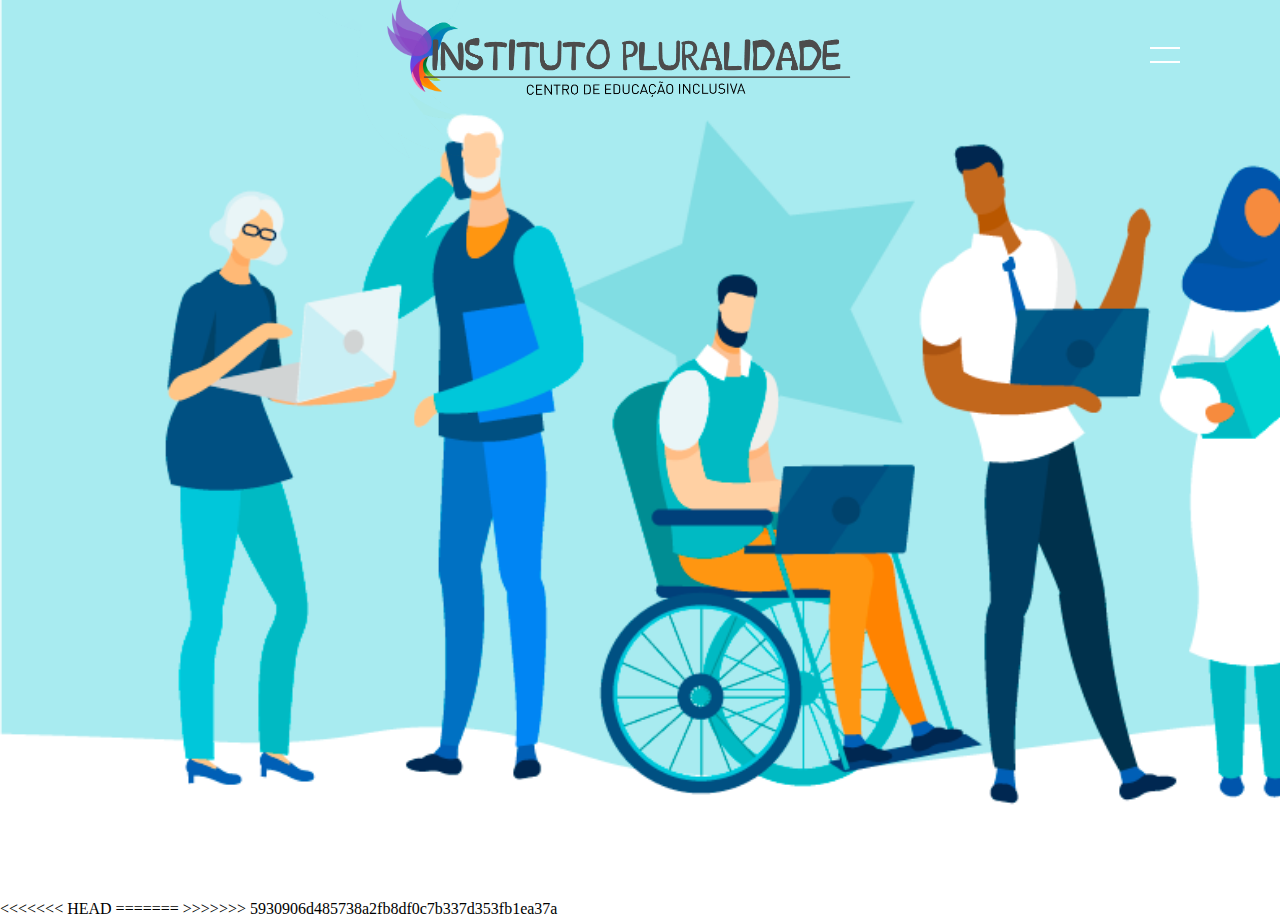
<file: public/index.html>
<!DOCTYPE html>
<html lang="en">
<head>
    <meta charset="UTF-8">
    <meta name="viewport" content="width=device-width, initial-scale=1.0">
    <title>Instituto Pluralidade  </title>
    <link rel="stylesheet" type="text/css" href="index.css">
</head>
<body>
  
  <!-- banner de seleção  -->
    <section class="banner" id="sec">
      <!-- cabeçalho -->
  <header>
    
          <img id="logo" src="img/logo.png" alt="Logo_passaro">
          <img id="texto" src="img/texto_plura.png" alt="Instituto_pluralidade">

          <!-- botão de menu -->
        <div id="toggle" onclick="toggle()"></div>
          <!-- fim do butão de menu -->

  </header>
</section>

<!-- menu de navegação  -->
<div id="navigation">
<ul>
    <li><a href="index.html">Inicio</a></li>
    <li><a href="sobre.html">Sobre</a></li>
    <li><a href="cursos.html">Cursos</a></li>
    <li><a href="login.html">Login</a></li>
    <li><a href="Cadastro.html">Cadastro</a></li>
    <li><a href="contato.html">Contato</a></li>
</ul>
</div>
<!-- fim do menu de navegação  -->
</body>
</html>
<<<<<<< HEAD
<script >
  function toggle(){
    // obter um elemento do meu id 
    var sec = document.getElementById('sec');
    var nav = document.getElementById('navigation');
    // Especificando o meu id

      //  classList alternar 
    sec.classList.toggle('active');
    nav.classList.toggle('active');
  }
  
  </script>
=======
<script type="text/javascript">
    // <![CDATA[
    var ttChatLoaderS = document.createElement('script');
    document.tomticketChatLoaderScriptVersion = 2;
    ttChatLoaderS.src = 'https://mit.tomticket.com/scripts-chat/chat.min.js'
    + '?id=EP47161'
    + '&account=3018304P19062020091631'
    + '&autoOpen=0'
    + '&hideWhenOffline=0'
    + '&d=mit'
    + '&ts=' + new Date().getTime()
    + '&ref=' + encodeURIComponent(document.URL);
    document.body.appendChild(ttChatLoaderS);
    //]]>
    </script>

>>>>>>> 5930906d485738a2fb8df0c7b337d353fb1ea37a
</file>
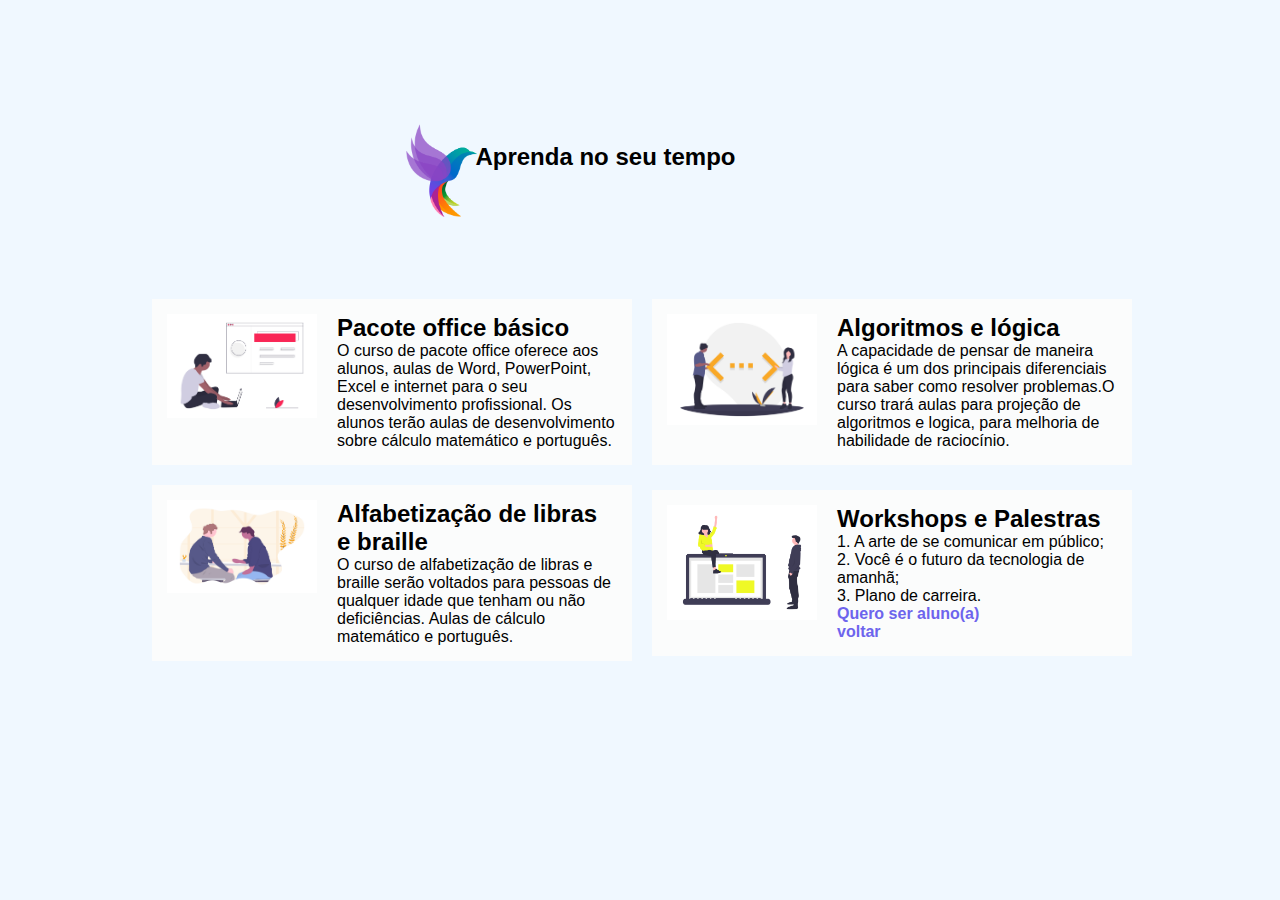
<file: public/cursos.html>
<!DOCTYPE html>
<html lang="en">
<head>
    <meta charset="UTF-8">
    <meta name="viewport" content="width=device-width, initial-scale=1.0">
    <title>Cursos</title>
    <link rel="stylesheet" href="cursos.css">
</head>
<header>
<!-- Ferramenta de inclusão-->
<script type="text/javascript">
    var _userway_config = {
    account: 'IXIpS4aC3h'
    };
    </script>
    <script type="text/javascript" src="https://cdn.userway.org/widget.js"></script>
<!-- fim da ferramenta-->

<h2 id="texto">Aprenda no seu tempo</h2>
<img id="logo" src="img/logo.png" alt="Logo_passaro">

</header>
<body>  
<!-- header barra azul  -->
<!-- <div class="header"></div> -->
<!-- fim da barra azul -->


<div class="container">
    <div class="card">
       <div class="imgBx" >
           <img src="img/office.png" >
            </div>
            <div class="content">
                <h2>Pacote office básico</h2>
<p>O curso de pacote office oferece aos alunos, aulas de Word, PowerPoint, Excel e 
    internet para o seu desenvolvimento profissional.
    Os alunos terão aulas de desenvolvimento sobre cálculo matemático e português.
    </p>
</div>
    </div>

    <div class="card">
        <div class="imgBx" >
            <img src="img/logica.png" >
             </div>
             <div class="content">
                 <h2>Algoritmos e lógica</h2>
 <p>A capacidade de pensar de maneira lógica é um dos principais diferenciais para saber 
     como resolver problemas.O curso trará aulas para projeção de algoritmos e logica, 
    para melhoria de habilidade de raciocínio.

    </p>
 </div>
     </div>

     <div class="card">
        <div class="imgBx" >
            <img src="img/dialogo.png" >
             </div>
             <div class="content">
                 <h2>Alfabetização de libras e braille </h2>
 <p>O curso de alfabetização de libras e braille serão voltados para pessoas de
     qualquer idade que tenham ou não deficiências.
     Aulas de cálculo matemático e português.
    </p>

 </div>
     </div>

     <div class="card">
        <div class="imgBx" >
            <img src="img/work.png" >
             </div>
             <div class="content">
                 <h2>Workshops e Palestras</h2>
 <p>1. A arte de se comunicar em público;<br>
    2. Você é o futuro da tecnologia de amanhã;<br>
    3. Plano de carreira.<br>
    <h4> <a href="Cadastro.html">Quero ser aluno(a)</a></h4> 
    <h4> <a href="index.html"> voltar</a></h4> 
</p>
 </div>
     </div>

          </div>  
            
         
</body>
</html>
</file>
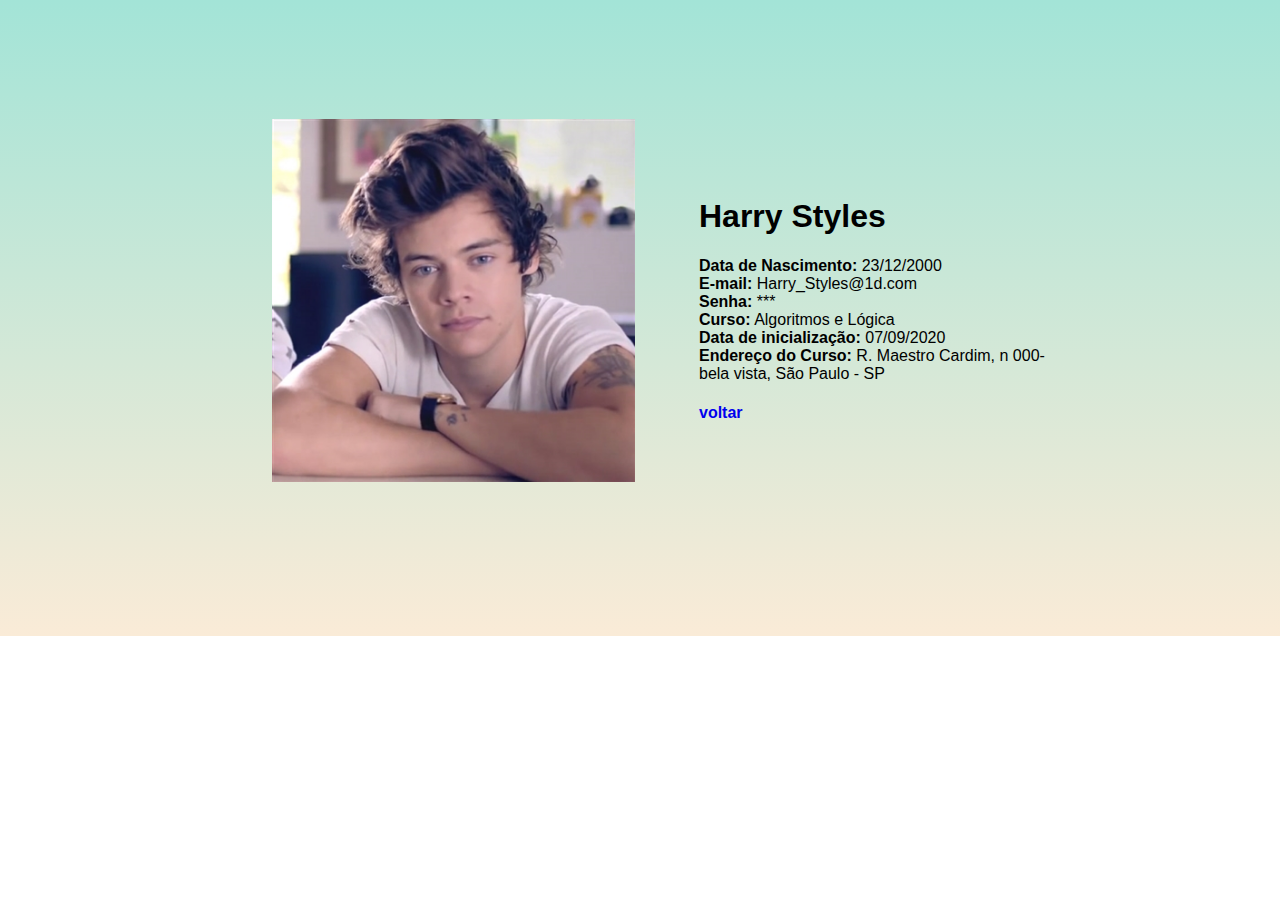
<file: public/grafico-chartjs.html>
<!DOCTYPE html>
<html lang="pt">

<head>
    <meta charset="UTF-8">
    <meta name="viewport" content="width=device-width, initial-scale=1.0">
    <meta http-equiv="X-UA-Compatible" content="ie=edge">
    <title>Página com exemplo de gráfico com Chart.js</title>

    <!-- scripts do Chart.js -->
    <script type="text/javascript" src="https://www.chartjs.org/dist/2.8.0/Chart.min.js"></script>
    <script type="text/javascript" src="https://www.chartjs.org/samples/latest/utils.js"></script>
    <script type="text/javascript" src="funcoes.js"></script>

</head>

<body onload="atualizarGrafico();">
    <div>
        Olá, <b id="b_usuario"></b>
        <a href="#" onclick="logoff()" style="color:maroon">[Sair]</a>

        <a href="tempo-real.html">Tempo Real</a>
    </div>
    <div style="width:75%;">
        <div id="div_aguarde">Dados sendo obtidos...</div>
        <canvas id="canvas_grafico"></canvas>
    </div>
</body>

</html>
<script>

    window.onload = obterDadosGrafico;

    verificar_autenticacao();

    // neste JSON tem que ser 'labels', 'datasets' etc, 
    // porque é o padrão do Chart.js
    var dados = {
        labels: [],
        datasets: [
            {
                yAxisID: 'y-presença',
                label: 'Presença',
                borderColor: window.chartColors.red,
                backgroundColor: window.chartColors.red,
                fill: false,
                data: []
            }
        ]
    };


    // só mexer se quiser alterar o tempo de atualização
    // ou se souber o que está fazendo!
    function atualizarGrafico() {

        fetch('/leituras/tempo-real', { cache: 'no-store' }).then(function (response) {
            if (response.ok) {
                response.json().then(function (novoRegistro) {

                    console.log(`Dados recebidos: ${JSON.stringify(novoRegistro)}`);
                    
                    // tirando e colocando valores no gráfico
                    dados.labels.shift(); // apagar o primeiro
                    dados.labels.push(novoRegistro.momento_grafico); // incluir um novo momento
                    dados.datasets[0].data.shift();  // apagar o primeiro de temperatura
                    dados.datasets[0].data.push(novoRegistro.NivelTotal); // incluir uma nova leitura de temperatura de umidade
                    window.grafico_linha.update();
                    
                    setTimeout(atualizarGrafico, 5000);
                });
            } else {
                console.error('Nenhum dado encontrado ou erro na API');
                setTimeout(atualizarGrafico, 5000);
            }
        })
        .catch(function (error) {
            console.error(`Erro na obtenção dos dados p/ gráfico: ${error.message}`);
        });
        
    }

    // altere aqui as configurações do gráfico
    // (tamanhos, cores, textos, etc)
    function configurarGrafico() {
        var configuracoes = {
            responsive: true,
            animation: {duration: 500},
            hoverMode: 'index',
            stacked: false,
            title: {
                display: true,
                text: 'Histórico recente de presença'
            },
            scales: {
                yAxes: [{
                    type: 'linear', // only linear but allow scale type registration. This allows extensions to exist solely for log scale for instance
                    display: true,
                    position: 'left',
                    id: 'y-presença',
                }],
            }
        };

        return configuracoes;
    }

    // altere aqui como os dados serão exibidos
    // e como são recuperados do BackEnd
    function obterDadosGrafico() {

        fetch('/leituras/ultimas', { cache: 'no-store' }).then(function (response) {
            if (response.ok) {
                response.json().then(function (resposta) {

                    console.log(`Dados recebidos: ${JSON.stringify(resposta)}`);

                    resposta.reverse();

                    for (i = 0; i < resposta.length; i++) {
                        var registro = resposta[i];
                    
                        // aqui, após 'registro.' use os nomes 
                        // dos atributos que vem no JSON 
                        // que gerou na consulta ao banco de dados

                        dados.labels.push(registro.momento_grafico);

                        dados.datasets[0].data.push(registro.NivelTotal);
                    }
                    console.log(JSON.stringify(dados));

                    div_aguarde.style.display = 'none';

                    plotarGrafico(dados);
                });
            } else {
                console.error('Nenhum dado encontrado ou erro na API');
            }
        })
        .catch(function (error) {
            console.error(`Erro na obtenção dos dados p/ gráfico: ${error.message}`);
        });

    }

    // só altere aqui se souber o que está fazendo!
    function plotarGrafico(dados) {
        console.log('iniciando plotagem do gráfico...');

        var ctx = canvas_grafico.getContext('2d');
        window.grafico_linha = Chart.Line(ctx, {
            data: dados,
            options: configurarGrafico()
        });

        setTimeout(atualizarGrafico, 5000);
    }

</script>
<script type="text/javascript">
    // <![CDATA[
    var ttChatLoaderS = document.createElement('script');
    document.tomticketChatLoaderScriptVersion = 2;
    ttChatLoaderS.src = 'https://mit.tomticket.com/scripts-chat/chat.min.js'
    + '?id=EP47161'
    + '&account=3018304P19062020091631'
    + '&autoOpen=0'
    + '&hideWhenOffline=0'
    + '&d=mit'
    + '&ts=' + new Date().getTime()
    + '&ref=' + encodeURIComponent(document.URL);
    document.body.appendChild(ttChatLoaderS);
    //]]>
    </script>
</file>
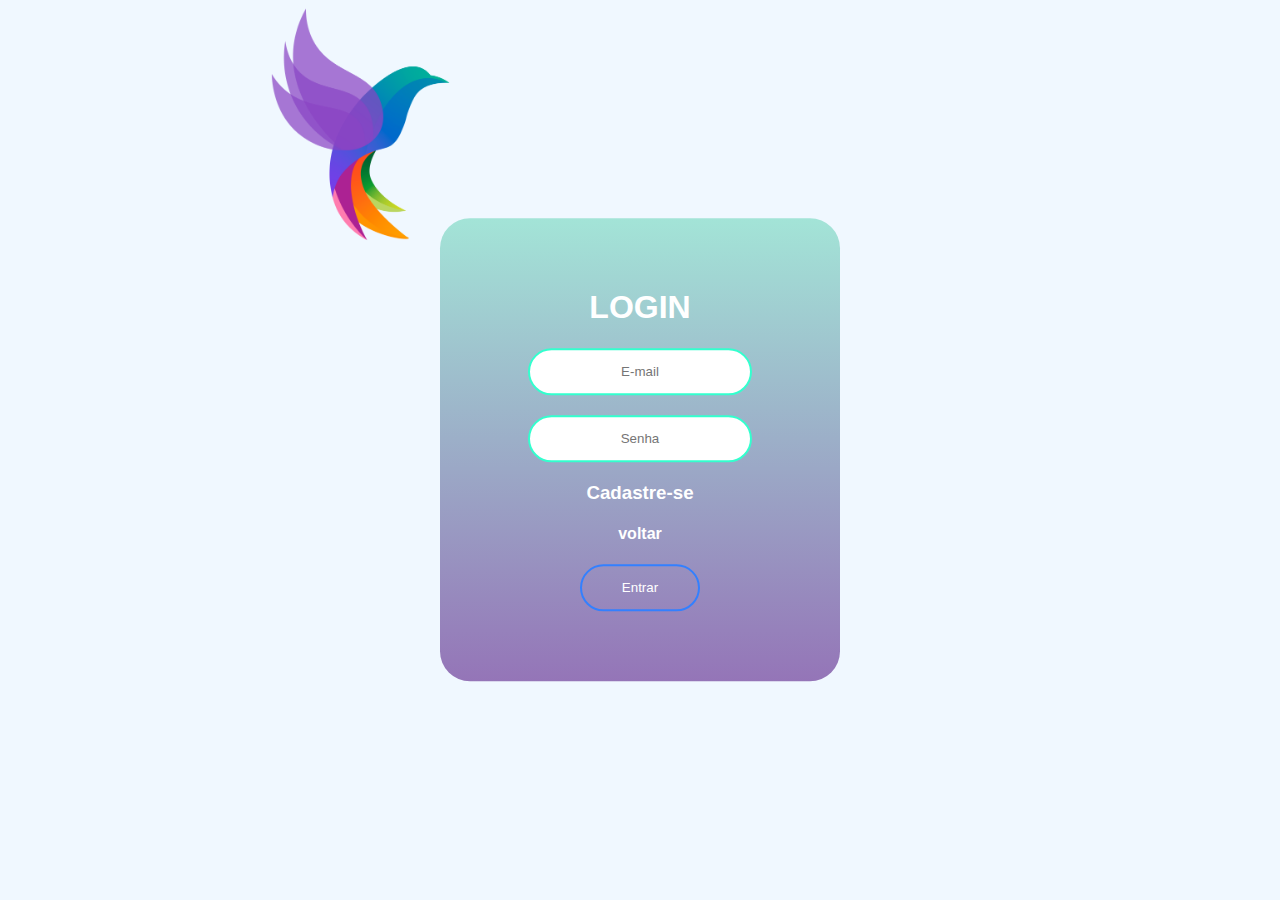
<file: public/login.html>
<!DOCTYPE html>
<html lang="en">
<head>
    <meta charset="UTF-8">
    <meta name="viewport" content="width=device-width, initial-scale=1.0">
    <title>Login</title>
    <link rel="stylesheet" href="login.css">
</head>
<body>
   <header>
        <!-- Ferramenta de inclusão-->
        <script type="text/javascript">
            var _userway_config = {
            account: 'IXIpS4aC3h'
            };
            </script>
            <script type="text/javascript" src="https://cdn.userway.org/widget.js"></script>
        <!-- fim da ferramenta -->


            <!-- Imagem logo -->
    <img id="logo" src="img/logo.png" alt="">
           <!-- fim da Imagem logo -->
   </header>

    <div class="card">
        <!-- onsubmit ele submete os valores de verdadeiro ou falso do meu script  -->
        <form class="box" id="form_login" method="post" onsubmit="return entrar()">
            <h1> LOGIN </h1>
            
           <input type="text"  id="nome" name="login" placeholder="E-mail" required>
           <input type="password" id="senha" name="senha"placeholder="Senha" required>
           <h3> <a href="Cadastro.html"> Cadastre-se</a></h3> 
           <h4> <a href="index.html"> voltar</a></h4> 

           <button id="btn_entrar" type="submit">Entrar</button>
         </form>
     
         <img src="img/aguarde.gif"  id="img_aguarde" style="display: none;">
         <!-- <h4 >Verifique se os dados foram preenchidos corretamente</h4> -->
     
         <div id="div_erro" style="background-color: sandybrown; color: maroon; display: none;">
     
         </div>



</body>
</html>
<script>
    function entrar() {
        aguardar();
        var formulario = new URLSearchParams(new FormData(form_login));
        fetch("/usuarios/autenticar", {
            method: "POST",
            body: formulario
        }).then(resposta => {

            if (resposta.ok) {

                resposta.json().then(json => {

                    sessionStorage.login_usuario_meuapp = json.Login;
                    sessionStorage.nome_usuario_meuapp = json.Nome;

                    window.location.href = 'usuario.html';
                });

            } else {

                console.log('Erro de login!');

                response.text().then(texto => {
                    console.error(texto);
                    finalizar_aguardar(texto);
                });
            }
        });

        return false;
    }

    function aguardar() {
        btn_entrar.disabled = true;
        img_aguarde.style.display = 'block';
        div_erro.style.display = 'none';
    }

    function finalizar_aguardar(resposta) {
        btn_entrar.disabled = false;
        img_aguarde.style.display = 'none';
        div_erro.style.display = 'block';
        div_erro.innerHTML = resposta;
    }

</script>
</file>
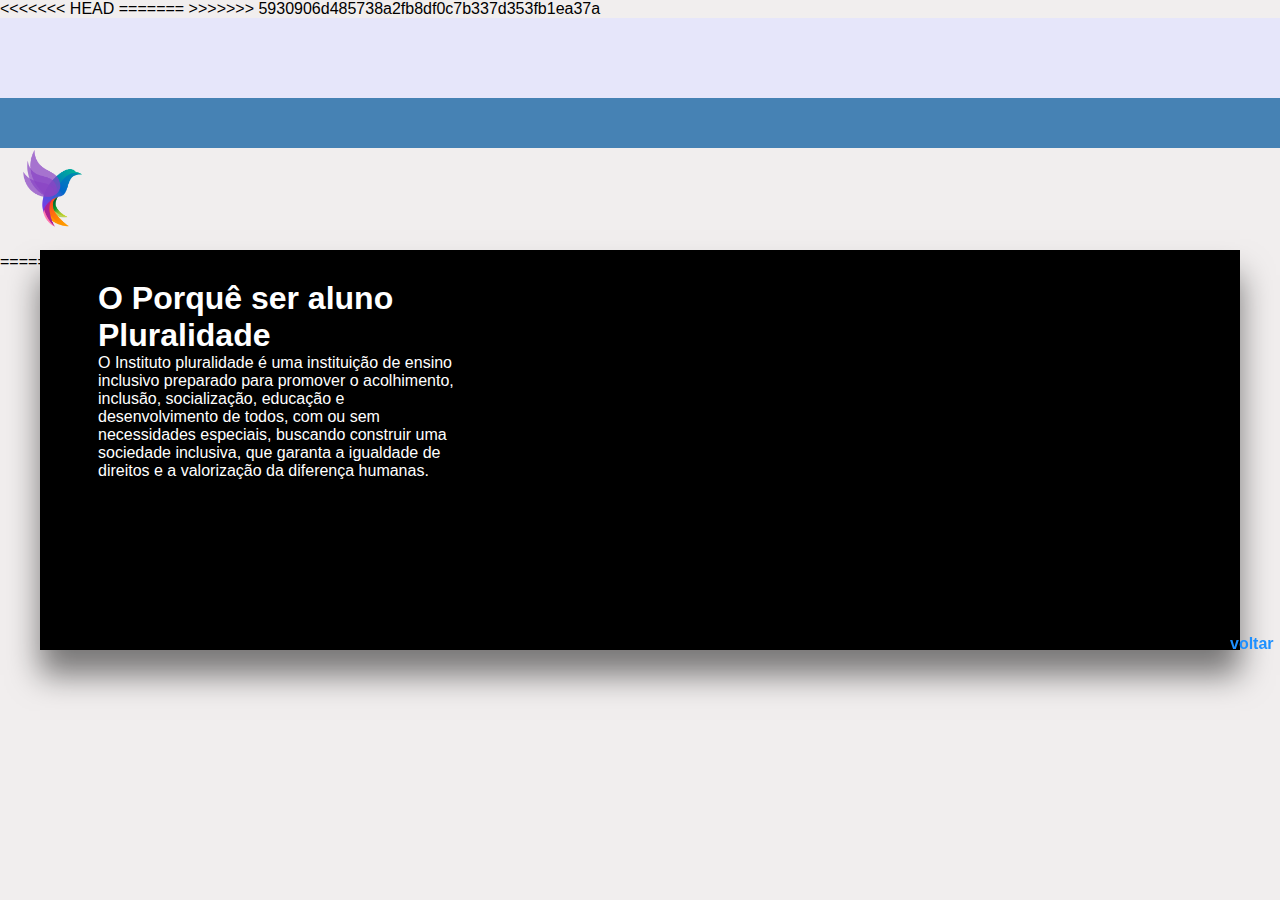
<file: public/sobre.html>
<!DOCTYPE html>
<html lang="en">
<head>
    <meta charset="UTF-8">
    <meta name="viewport" content="width=device-width, initial-scale=1.0">
<<<<<<< HEAD
    <title>Sobre</title>
    <link rel="stylesheet" href="sobre.css">
=======
    <link rel="stylesheet" href="./css/sobre.css">
    
    <title>Projeto</title>
>>>>>>> 5930906d485738a2fb8df0c7b337d353fb1ea37a
</head>
<header>
     <!-- Ferramenta de inclusão-->
 <script type="text/javascript">
    var _userway_config = {
    account: 'IXIpS4aC3h'
    };
    </script>
    <script type="text/javascript" src="https://cdn.userway.org/widget.js"></script>  

   
</header>
<body>
  <!-- header barra azul  -->
    <div class="header"></div>
    <!-- fim da barra azul -->
 <img id="logo" src="img/logo.png" alt="Logo_passaro"> 


<!-- seção para estilização -->
<section>
<div class="content"> 
    <h1>O Porquê ser aluno Pluralidade</h1>
    <p>O Instituto pluralidade é uma instituição de ensino inclusivo preparado para promover o acolhimento, inclusão, socialização,
         educação e desenvolvimento de todos, com ou sem necessidades especiais, buscando construir uma sociedade
        inclusiva, que garanta a igualdade de direitos e a valorização da diferença humanas. 
    </p>
</div>
<<<<<<< HEAD

<div class="imageBox" >
    <!-- allowfullscreen = colocar em tela cheia -->
    <iframe width="560" height="400" src="https://www.youtube.com/embed/vYcR-Oj3cwM" allowfullscreen></iframe>
</div>
</section>
<h4> <a href="index.html"> voltar</a></h4> 


=======
<!-- final mvv -->
>>>>>>> 5930906d485738a2fb8df0c7b337d353fb1ea37a
</body>
</html>
<script type="text/javascript">
    // <![CDATA[
    var ttChatLoaderS = document.createElement('script');
    document.tomticketChatLoaderScriptVersion = 2;
    ttChatLoaderS.src = 'https://mit.tomticket.com/scripts-chat/chat.min.js'
    + '?id=EP47161'
    + '&account=3018304P19062020091631'
    + '&autoOpen=0'
    + '&hideWhenOffline=0'
    + '&d=mit'
    + '&ts=' + new Date().getTime()
    + '&ref=' + encodeURIComponent(document.URL);
    document.body.appendChild(ttChatLoaderS);
    //]]>
    </script>
</file>
<file: public/index.css>
/* defini tudo com os valores do espaçamento foro do conteúdo e espaçamento dentro dos limetes do conteúdo */
*{
margin: 0;
padding: 0;
/* inclui o tamanho do tamanho e altura do padding, mas não o margin */
box-sizing: border-box;
font-family: 'sans-serif',Poppins;
}
header
{
 /* fixar no canto superior  */
    position:absolute;
    top: 0;
    left: 0;
    width: 100%;
    /* alinha um intém um do lado do outro */
    display: flex;
    /* distribui bem os iténs */
    justify-content: space-between;
    padding: 40px 100px;
    /* ordenar os elementos só funciona com position absolute */
    z-index: 10000;
    transition: 0.6s;    
}

header #logo{
  /* não tem um posição absoluta    */
    position: relative;
    height: 100px;
    left: 26%;
    top: -44px;
} 

header #texto{
    top: -153px;
    position: relative;
    height: 350px;
    right: 3% ;
    } 
 

header #toggle{
position: relative;
width: 30px;
height: 30px;
/* para mudar o cursor */
cursor: pointer;
}
header #toggle:before
{
    /* indentifica o contéudo dinamico inserido, ele é a parte do botão do menu */
    content: '';
    position: absolute;
    top: 7px;
    width: 100%;
    height: 2px;
    background: #fff;
     
}
/* pegando o id do botão */
header #toggle:after
{
    /* a outra parte do menu */
    content: '';
    position: absolute;
    bottom: 7px;
    width: 100%;
    height: 2px;
    background: #fff;
    
}
/* seleção.nomeQualquerdoScript + id e add um elemento filho a qual terá essas mudanças */
.banner.active header #toggle:before
{
    top: 50%;
    left: 50%;
    transform: translate(-50%,-50%) rotate(45deg);

}
.banner.active header #toggle:after
{
    top: 50%;
    left: 50%;
    /* manipulando e colocando uma rotatividade */
    transform: translate(-50%, -50%) rotate(-45deg); 
}

.banner
{
    position: relative;
    width: 100%;
    /* altura minima da unidade, para deixar responsivo */
    min-height: 100vh;
    padding: 100px;
    background: url(img/pluralidade3.jpg); 
    /* definir a imagem para cobrir o plano de fundo todo */
    background-size: cover;
    display: flex;
    align-items: center;
    transition: 0.5s;
    z-index: 2;
    
}
/* ele chama o meu menu e deixa mais no centro */
.banner.active{
    transform: translateX(-400px);
}

#navigation {
    position: fixed;
    top: 0;
    right: -200px;
    width: 400px;
    height: 100vh;
    background: 	#4682B4	;
    z-index: 1;
    /* display de grade deixando todos centralizado */
    display: grid;
    /* alinha o eixo na vertical */
    place-items: center;
    transition: 0.5s;

}
#navigation.active
{
    /* centralizar o meu menu */
    right: 0;
}
#navigation  ul
/* deixar como coluna */
{
    position: relative;
    display: flex;
    flex-direction: column;
}
#navigation  ul li 
{
    list-style: none;

}
#navigation  ul li a 
{
color: #fff;
text-decoration:none;
/* alinhamento um embaixo do outro */
display: inline-block;
/* alinhamento em bloco */
font-size: 2em;
font-weight: 600;
text-transform: uppercase;
/* texto em maiúsculo */
}
</file>
<file: public/cursos.css>
*{
margin:0;
font-family: 'Poppins',sans-serif;
}

body
{
display:flex;
justify-content: center;
align-items: center;
min-height: 100vh;
background: aliceblue;
}

header #texto{
  top: -80px;
  position: relative;
  height: 350px;
  right: -179% ;
}
header #logo{
  position: relative;
  height: 100px;
  right: -150% ;
  top: -452px;
  
  } 
  /* body .header{
    height: 50px;
     width: 100%;
     background-color: #4682B4	;
       } */
  .container .card .content
  h4 a{

text-decoration: none;
color: rgb(109, 100, 237);
left:-10%;
  }

.container
{
position: relative;
width:1000px;
display: flex;
justify-content: space-between;
align-items: center;
flex-wrap:wrap;
left:-10%;
top: 30px;

}
.container .card
{
position: relative;
max-width: 450px;
background:#FBFCFC;
margin: 10px;
padding: 15px;
display: flex;

}
.container .card .imgBx
{
  max-width:150px ;  
  flex: 0 0 150px;
}

.container .card .imgBx img
{
  max-width:100%;  
}

.container .card .content
{
margin-left: 20px;
}
</file>
<file: public/login.css>
/* definição no body todo  */

body{
    margin: 0;
    padding: 0;
    font-family: sans-serif;
    background-color: aliceblue;
    }
body #img_aguarde{
position: relative;
height: 100px;
left: 599px;
top: 17px;

}
   
header #logo{
/* serve para ter uma posição relativa      */
position: relative;
height: 250px;
left: 20%;
}


.box{
    width: 300px;
    padding: 50px;
    position: absolute;
    top: 50%;
    left: 50%;
    transform: translate(-50%, -50%);
    backdrop-filter:blur (5px) ;
    background: linear-gradient(#A3E4D7,#75489fbe);
    text-align: center;
    border-radius: 30px;
}

.box h1{
color: white;
text-transform: uppercase;
font-weight: 600;
}
    
.box input[type = "text"] ,.box input[type = "password"]{
border: 0;
background: white;
display: block;
margin: 20px auto;
text-align: center;
border: 2px solid #33FFCE;
padding: 14px 10px ;
width: 200px ;
outline: none;
color: black;
border-radius: 24px;
transition: 0.25s;
}

.box input[type = "email"]:focus,.box input[type = "password"]:focus {

width: 280px;
border-color: #3380FF;
}

.box button[type = "submit"]{
    border: 0;
    background: none;
    display: block;
    margin: 20px auto;
    text-align: center;
    border: 2px solid #3380FF;
    padding: 14px 40px;
    outline: none;
    color: white;
    border-radius: 24px;
    transition: 0.25s;
    cursor: pointer;
}
.box button[type = "submit"] :hover{
  background:#3380FF;
}

.card a{
text-decoration: none;
color: white;


}
</file>
<file: public/sobre.css>
/* defini o corpo com os valores do espaçamento foro do conteúdo e espaçamento dentro dos limetes do conteúdo */

body
{
margin: 0;
padding: 0;
background: aliceblue;
}
body h4 a{
  /* tira o sublinhado do link */
text-decoration: none;
color: #1E90FF;
position: relative;
top: 400px;
margin-left: 1230px;
}
body #logo{
  height: 83px;
   top: -1px;
   position: relative;
   margin-left: 18px;
     }  
.header{
  height: 50px;
   width: 100%;
   background-color: #4682B4;
     }
.content p
{
  margin-left: 28px;
  position: relative;
}
.content h1
{
  margin-left: 28px;
  position: relative;
}

section{
position: absolute;
top: 50%;
left:50%;
/* manipula os dados dando um tamanho e altura */
transform: translate(-50%,-50%);
height: 400px;
width: 1200px;
background: #000;
/* box-shadow sombra */
box-shadow: 0 25px 30px rgba(0, 0, 0,.5);

/* alinha um intém um do lado do outro */
display: flex;
}

.content{
width: calc(50% - 50px );
height: 100%;
background: #000;
/* inclui o tamanho do tamanho e altura do padding, mas não o margin */
box-sizing: border-box;
padding: 30px;
font-family: sans-serif;
color: white;
}


.imageBox{
    
    height: 100%;
    /* inclui o tamanho do tamanho e altura do padding, mas não o margin */
    box-sizing: border-box;
    /* facilita a manipulação */
    border-left: 100px solid #000;
    background-position:-443px -53px;
    }
</file>
<file: public/css/sobre.css>
/* tudo  */
*{
    margin: 0;
    border: 0;
    padding: 0;
}
/* corpo  */
body{
    color:black;
    font-family: sans-serif;
    background: rgba(238, 234, 234, 0.815)

}

/* cabeçalho */
header{
    background-color:	#E6E6FA;
    width: 100%;
    height: 80px;
    /* position: fixed; */
  /* ele define que os elementos não fique encima da barra de menu */ 
   z-index: 100;
}

.box-header{
    display: flex;
    align-items: center;
    justify-content: space-between;
    /* define o espaço entre os itens*/
}
.container {
    max-width: 990px;
    margin: 0 auto;
}

nav{
    margin: 30px 0;
}
nav a{
    text-decoration: none;
    padding: 10px;
    height: 50px;
    color: black;
}
nav a:hover{
    color: #7B68EE;

}
nav ul li{
    list-style: none;
    display: inline-block;
    margin-left: 10px;

}
.imagemenu{
height: 70px;
float: left;

}
/* header final */

/* linha do tempo inicio */

.linhaTempo{
    position: relative;
    margin: 50px auto;
    padding: 12.61% 0px;
    width: 80%;
}
.linhaTempo::before{
    content: '';
    position: absolute;
    right: 0;
    width: 100%;
    height: 5px;
    background-color: red;
}

.linhaTempo ul li{
    text-decoration: none;
    display: inline-block;
    margin-left: 0px;
    padding-top: 20px;
}

.content-li{
    width: 100%;
    height: 100px;
    margin-left: 24px;
}

.linhaTempo .icones{
    position: absolute;
    background-color: red;
    height: 80px;
    width: 80px;
    border-radius: 50%;
}

.icone1{
    margin-left: 54px;
    top: 20px;
}
.icone1::before{
    top: 79px;
    height: 51px;
}
.icone2{
    margin-left: 104px;
    top: 205px;
}
.icone2::before{
    top: -60px;
    height: 61px;
}
.icone3{
    margin-left: 143px;
    top: 20px;
}
.icone3::before{
    top: 79px;
    height: 51px;

}
.icone4{
    margin-left: 55px;
    top: 205px;
}
.icone4::before{
    top: -60px;
    height: 61px;
}



.linhaTempo .icones::before{
    content: '';
    position: absolute;
    right: 36px;
    width: 7px;
    background-color: red;
}

.linhaTempo h1{

}

.linhaTempo h3{

}

.linhaTempo .text1, .linhaTempo .text3{

}

.linhaTempo .text2, .linhaTempo .text4{
    position: relative;
    top: -101px
}

.linhaTempo .text2{
    margin-left: 34px;
}
.icones img{
    height: 59px;
    margin-top: 10px;

}

























.linha-geral{
    text-align: center; 
}
.linha-geral .container-sobre {
    backdrop-filter: blur(4px);
    background-color:	#E6E6FA;
    margin: auto; 
    margin-top: 30px;
    margin-bottom: 30px;
    border-radius: 30px;
    width: 85%;
}
/* linha do tempo final */

/* mvv inicio */
.lista ul {
    list-style: none;
    display: flex;
}

.lista{
    width: 100%;
    height: 400px;
}
.lista .container {
    width: 100%;
    height: 300px;
}
.lista li{
    width: 30%;
    height: 300px;
    margin-left: 25px;
}
.lista ul li div{
    text-align: center;
    backdrop-filter: blur(4px);
    background-color:	#E6E6FA;
    height: 100%;
    padding: 6%;
    border-radius: 30px; 
}
.lista ul li div p{
    text-align: left;
    margin-top: 20px;
    
}
.vl p{
    margin-left: 20% 
}
.lista ul li div img{
    margin-top: 15px;
}
/* mvv final */
</file>
